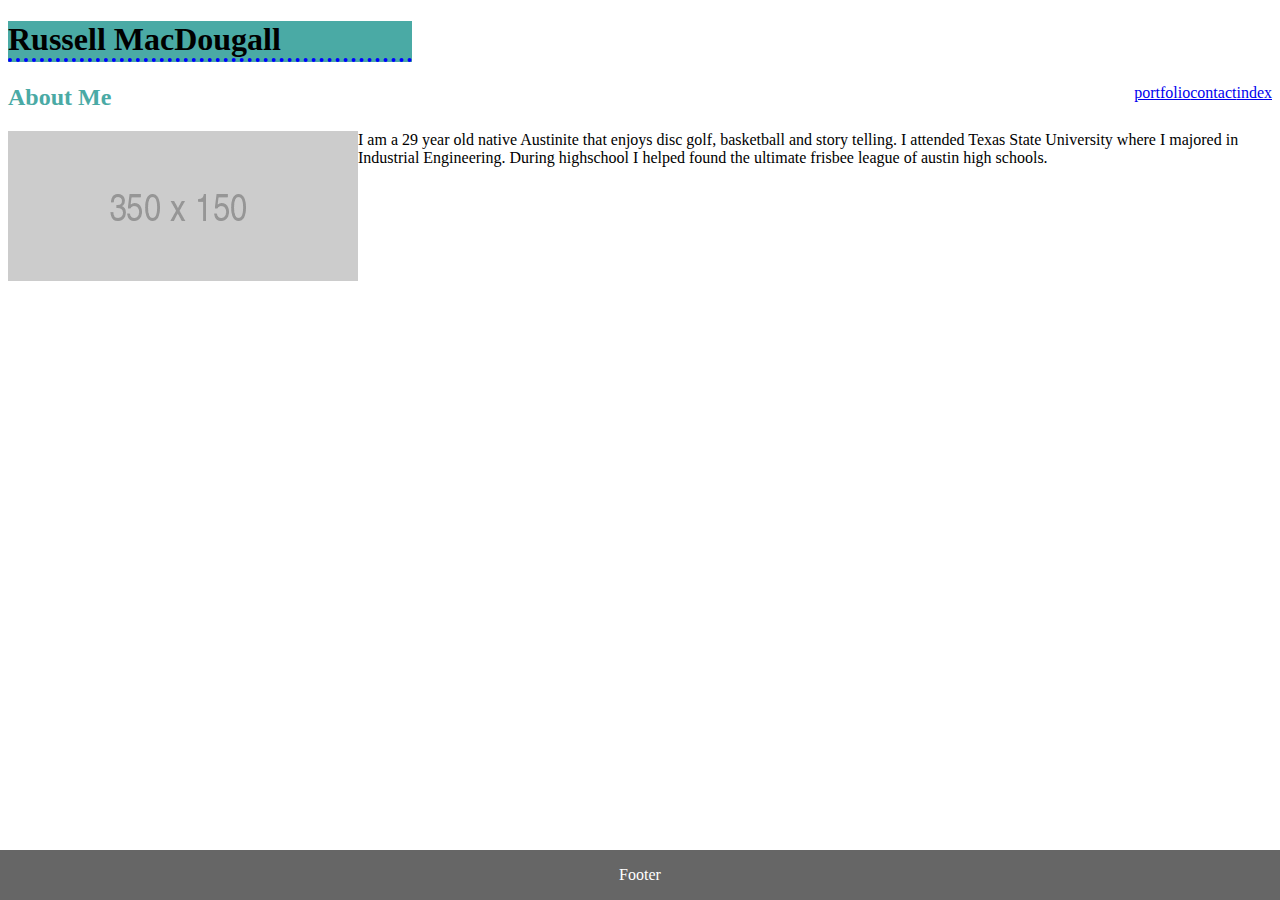
<file: index.html>
<!DOCTYPE html>
<html>
<head>
        <title>Index</title>
        <link rel="stylesheet" type="text/css" href="assets\css\style.css\style.css">
</head>

<body>

    <header>
                <h1>Russell MacDougall</h1>
                <a href="#">index</a>
                <a href="contact.html">contact</a>
                <a href="portfolio.html">portfolio</a>
    </header>

    <h2>About Me</h2>
    <img src="assets\images\350x150.png" alt="Profile Picture">
    <p>I am a 29 year old native Austinite that enjoys disc golf, basketball and story telling. I attended Texas State University where I majored in Industrial Engineering. During highschool I helped found the ultimate frisbee league of austin high schools. </p>

    <footer>
        <div class="footer">
                <p>Footer</p>
              </div>
        </footer>

</body>
</html>
</file>
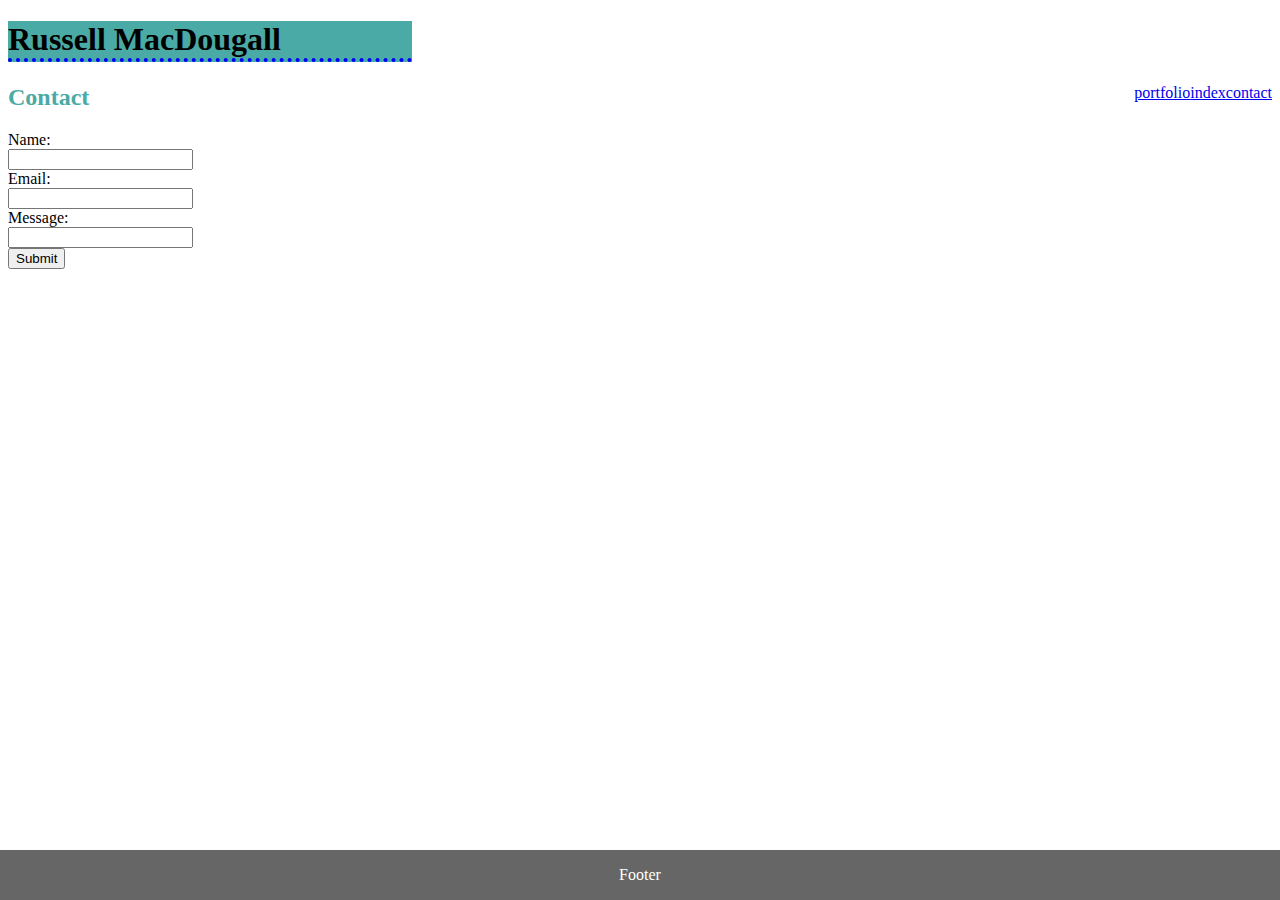
<file: contact.html>
<!DOCTYPE html>
<html>
<head>
        <title>Contact</title>
        <link rel="stylesheet" type="text/css" href=assets\css\style.css\styleC.css>
</head>
                        

<body>

        <header>
                                <h1>Russell MacDougall</h1>
                                <a href="#">contact</a>
                                <a href="index.html">index</a>
                                <a href="portfolio.html">portfolio</a>
                        
        </header>

        <h2>Contact</h2>

        <form>
          Name:<br>
          <input type="text" name="Russell MacDougall">
          <br>
          Email:<br>
          <input type="text" name="rfennmacdougall@gmail.com">
          <br>
          Message:<br>
          <input type="text" name="your text here">
          <br>
          <input type="submit" value="Submit">
        </form>

        <footer>
        <div class="footer">
                <p>Footer</p>
              </div>
        </footer>

</body>
</html>
</file>
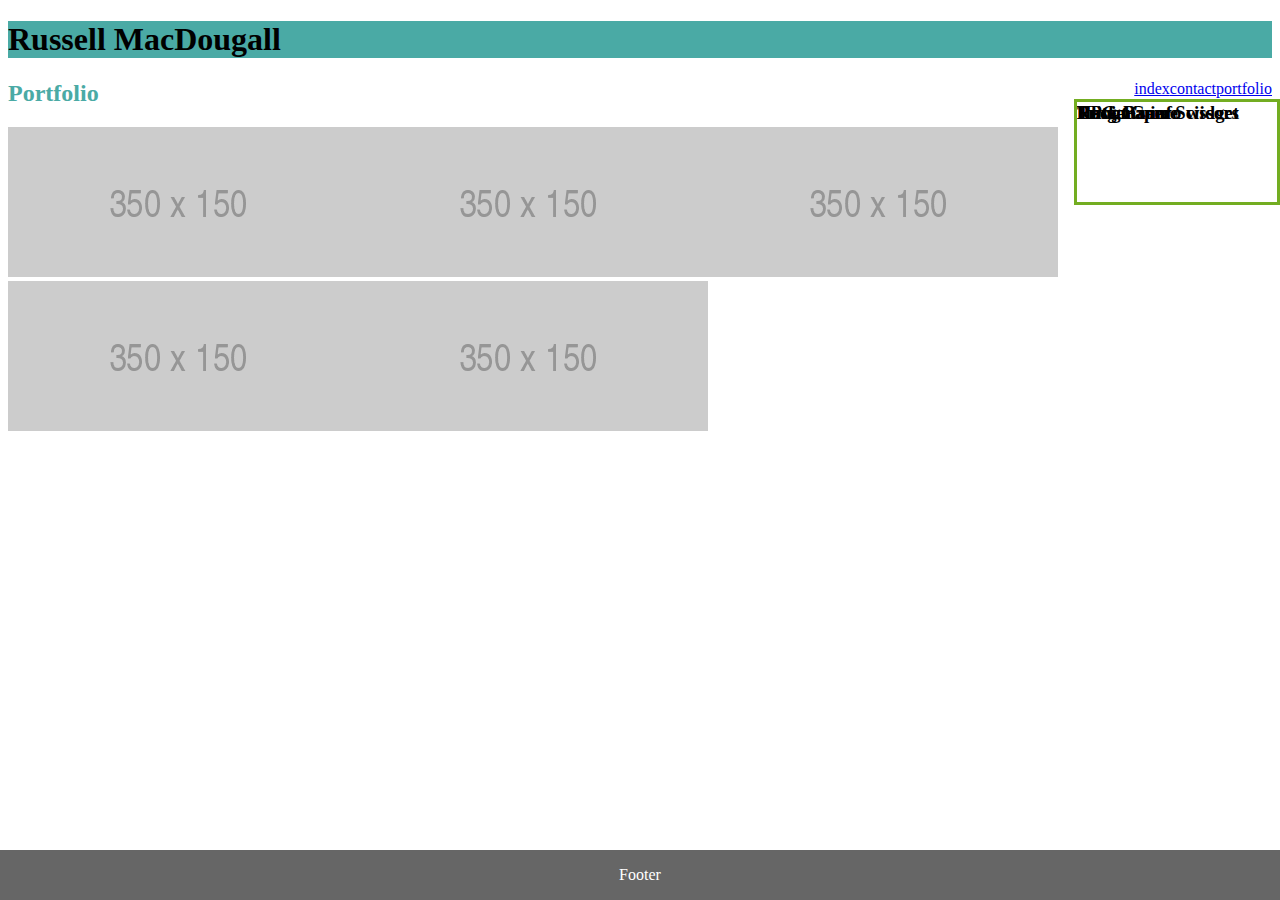
<file: portfolio.html>
<!DOCTYPE html>
<html>
<head>
        <title>Portfolio</title>
        <link rel="stylesheet" type="text/css" href="assets\css\style.css\styleP.css">
</head>
        

<body>
        <header>
                <h1>Russell MacDougall</h1>
                <a href="#">portfolio</a>
                <a href="contact.html">contact</a>
                <a href="index.html">index</a>
        
        </header>

        <h2>Portfolio</h2>

        <img class="firstline1" src="assets\images\350x150.png" alt="Place Holder">
        <h3 id="rpg">RPG Game</h3> 
        <img class="firstline" src="assets\images\350x150.png" alt="Place Holder">
        <h3 id="hangman">Hangman</h3>
        <img class="secondlineclear" src="assets\images\350x150.png" alt="Place Holder">
        <h3 id="trivia">Trivia Game</h3>
        <img class="secondline" src="assets\images\350x150.png" alt="Place Holder">
        <h3 id="riw">Rutger's info widget</h3>
        <img id="thirdline" src="assets\images\350x150.png" alt="Place Holder">
        <h3 id="rps">Rock Paper Scissors</h3>

        <footer>
                <div class="footer">
                        <p>Footer</p>
                      </div>
                </footer>

</body>
</html>
</file>
